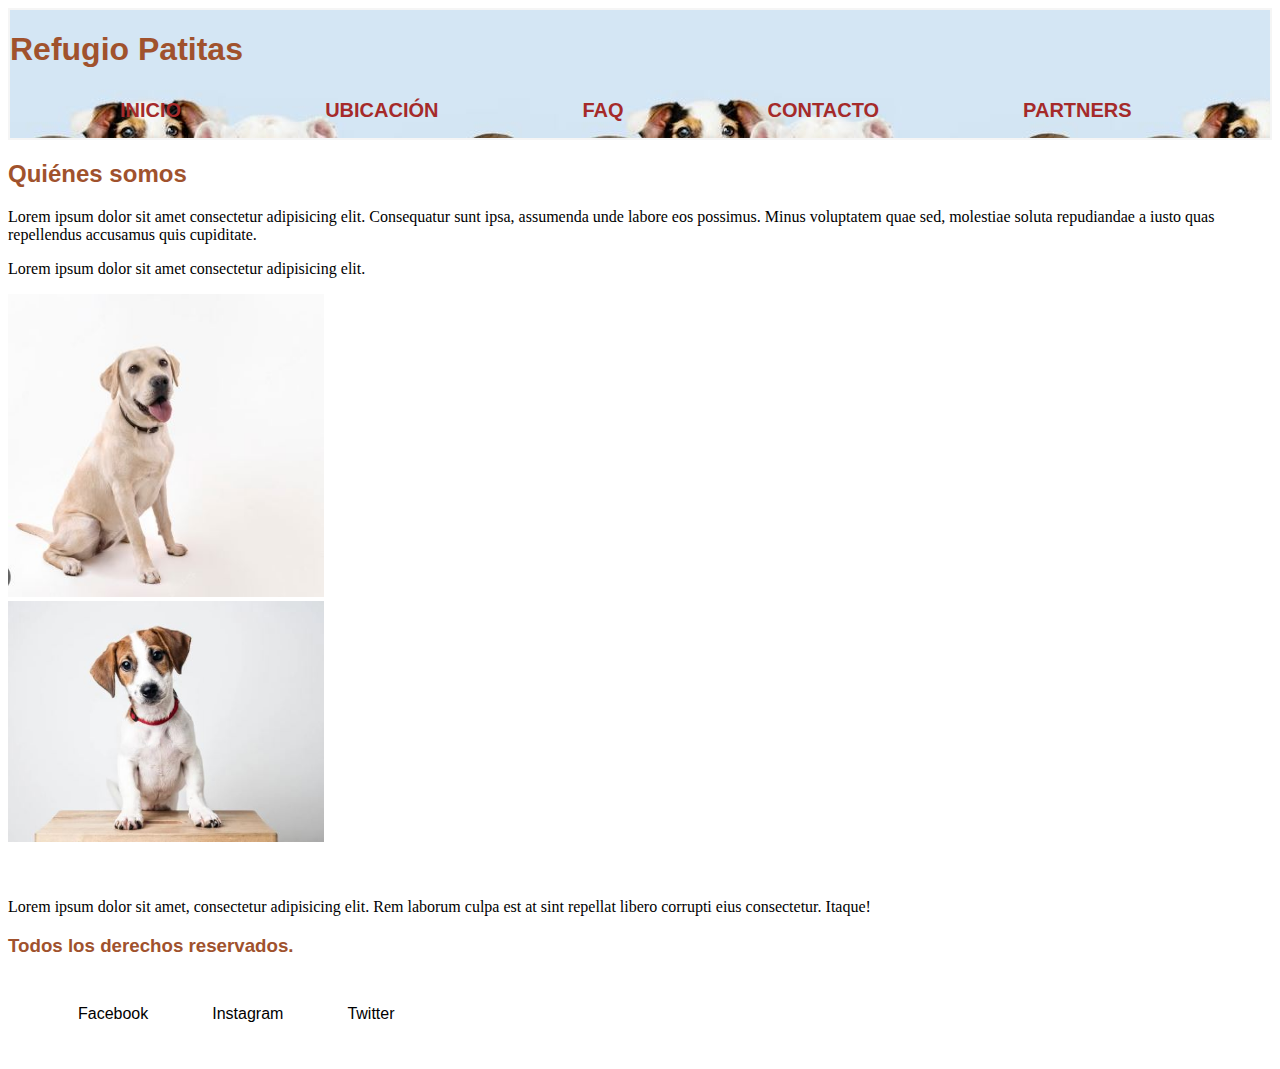
<file: index.html>
<!DOCTYPE html>
<html lang="es">
<head>
    <meta charset="UTF-8">
    <meta http-equiv="X-UA-Compatible" content="IE=edge">
    <meta name="viewport" content="width=device-width, initial-scale=1.0">
    <title>Refugio Patitas</title>
    <link rel="stylesheet" href="css/estilos.css">
</head>
<body>
<header>
    <h1>Refugio Patitas</h1>

    <nav class="navegacion">
        <ul>
            <li><a href="index.html">Inicio</a></li>
            <li><a href="html/ubicacion.html">Ubicación</a></li>
            <li><a href="html/faq.html">FAQ</a></li>
            <li><a href="html/contacto.html">Contacto</a></li>
            <li><a href="html/partners.html">Partners</a></li>
        </ul>
    </nav>
</header>


<main>
    <h2>Quiénes somos</h2>
    <p class="parrafo">Lorem ipsum dolor sit amet consectetur adipisicing elit. Consequatur sunt ipsa, assumenda unde labore eos possimus. Minus voluptatem quae sed, molestiae soluta repudiandae a iusto quas repellendus accusamus quis cupiditate.</p>
</main>
<div class="home">
    <p>Lorem ipsum dolor sit amet consectetur adipisicing elit.</p> </div>
    <div class="perros">
   <div class="perro1"> <img src="img/perro2.JPG" alt="perro rescatado"></div>
    <div  class="perro2"><img src="img/perro3.JPG" alt="perro rescatado"></div>
</div>
    <br></br>
    <p>Lorem ipsum dolor sit amet, consectetur adipisicing elit. Rem laborum culpa est at sint repellat libero corrupti eius consectetur. Itaque!</p>
  
</div>  

<footer>
    <h3>Todos los derechos reservados.</h3>
<ul id="idrrss">
    <li>Facebook</li>
    <li>Instagram</li>
    <li>Twitter</li>
</ul></footer>

</body>
</html>
</file>
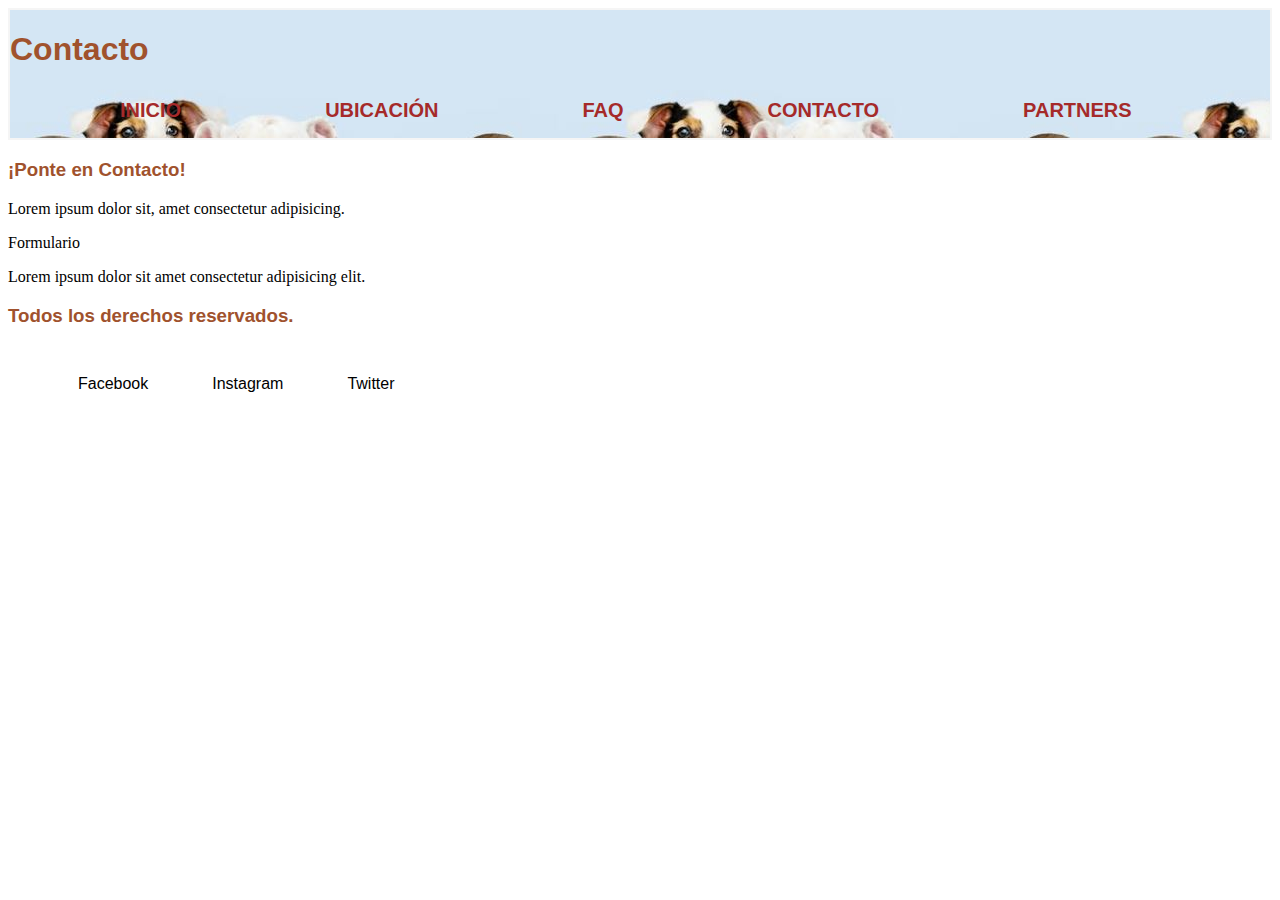
<file: html/contacto.html>
<!DOCTYPE html>
<html lang="es">
<head>
    <meta charset="UTF-8">
    <meta http-equiv="X-UA-Compatible" content="IE=edge">
    <meta name="viewport" content="width=device-width, initial-scale=1.0">
    <title>Refugio Patitas</title>
    <link rel="stylesheet" href="../css/estilos.css">
</head>
<body>
<header>
    <h1>Contacto</h1>
    <nav>
        <ul>
            <li><a href="../index.html">Inicio</a></li>
            <li><a href="ubicacion.html">Ubicación</a></li>
            <li><a href="faq.html">FAQ</a></li>
            <li><a href="contacto.html">Contacto</a></li>
            <li><a href="partners.html">Partners</a></li>
        </ul>
    </nav>
</header>


<main>
    <h3>¡Ponte en Contacto!</h3>
    <p class="idcontacto">Lorem ipsum dolor sit, amet consectetur adipisicing.</p>
    <form action="">Formulario
        <label for="Nombre"></label>
    </form>
</main>
<div>
    <p>Lorem ipsum dolor sit amet consectetur adipisicing elit.</p>
</div>  

<footer>
    <h3>Todos los derechos reservados.</h3>
<ul id="idrrss">
    <li>Facebook</li>
    <li>Instagram</li>
    <li>Twitter</li>
</ul></footer>

</body>
</html>
</file>
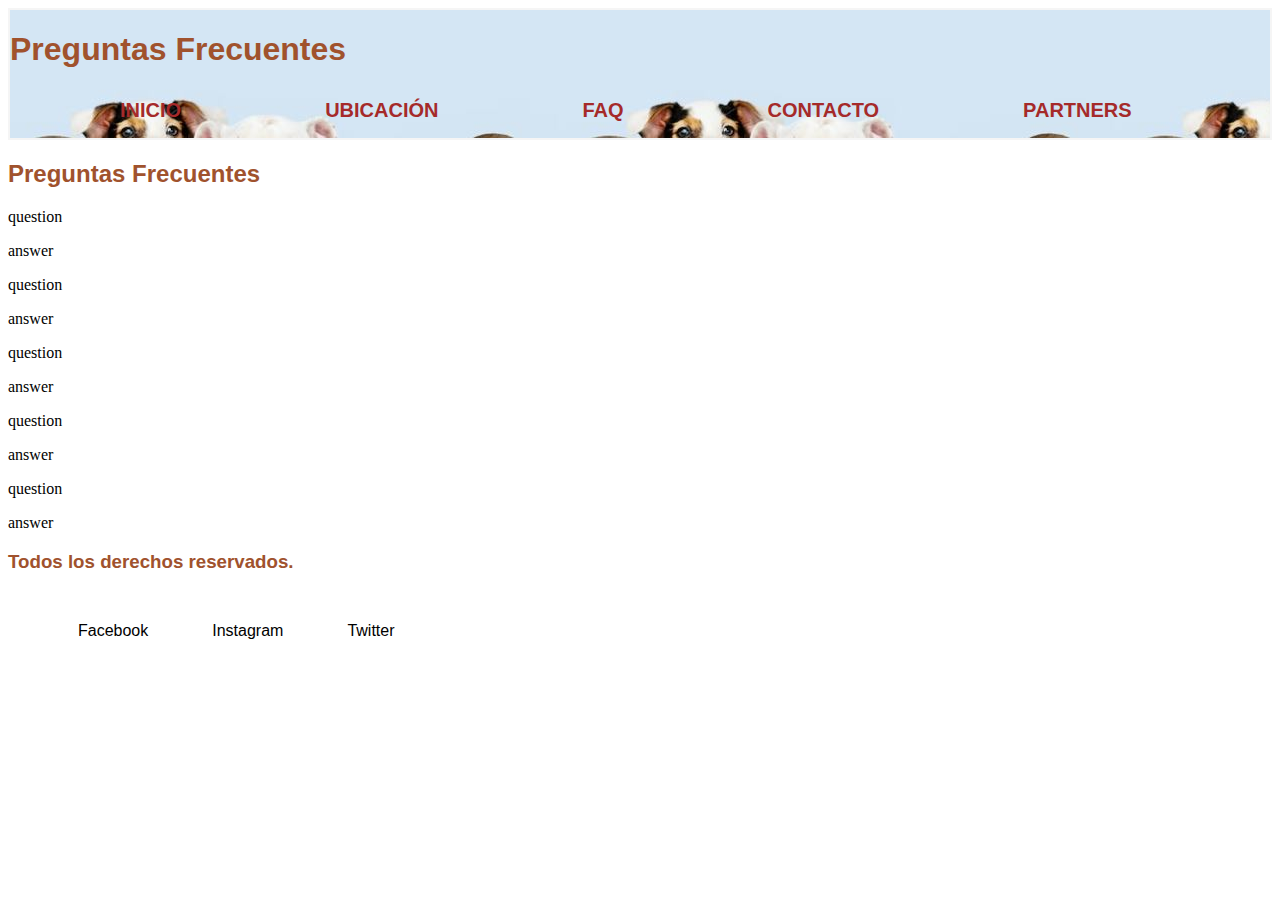
<file: html/faq.html>
<!DOCTYPE html>
<html lang="es">
<head>
    <meta charset="UTF-8">
    <meta http-equiv="X-UA-Compatible" content="IE=edge">
    <meta name="viewport" content="width=device-width, initial-scale=1.0">
    <title>Refugio Patitas</title>
    <link rel="stylesheet" href="../css/estilos.css">
</head>
<body>
<header>
    <h1>Preguntas Frecuentes</h1>
    <nav>
        <ul>
            <li><a href="../index.html">Inicio</a></li>
            <li><a href="ubicacion.html">Ubicación</a></li>
            <li><a href="faq.html">FAQ</a></li>
            <li><a href="contacto.html">Contacto</a></li>
            <li><a href="partners.html">Partners</a></li>
        </ul>
    </nav>
</header>


<main>
    <h2>Preguntas Frecuentes</h2>
    
<div class="padresfaq">
    <div id="question"><p>question</p></div>
    <div id="answer">answer</div>
    <div id="question"><p>question</p></div>
    <div id="answer">answer</div>
    <div id="question"><p>question</p></div>
    <div id="answer">answer</div>
    <div id="question"><p>question</p></div>
    <div id="answer">answer</div>
    <div id="question"><p>question</p></div>
    <div id="answer">answer</div>
</div>
   
</main>


<footer>
    <h3>Todos los derechos reservados.</h3>
<ul id="idrrss">
    <li>Facebook</li>
    <li>Instagram</li>
    <li>Twitter</li>
</ul></footer>

</body>
</html>
</file>
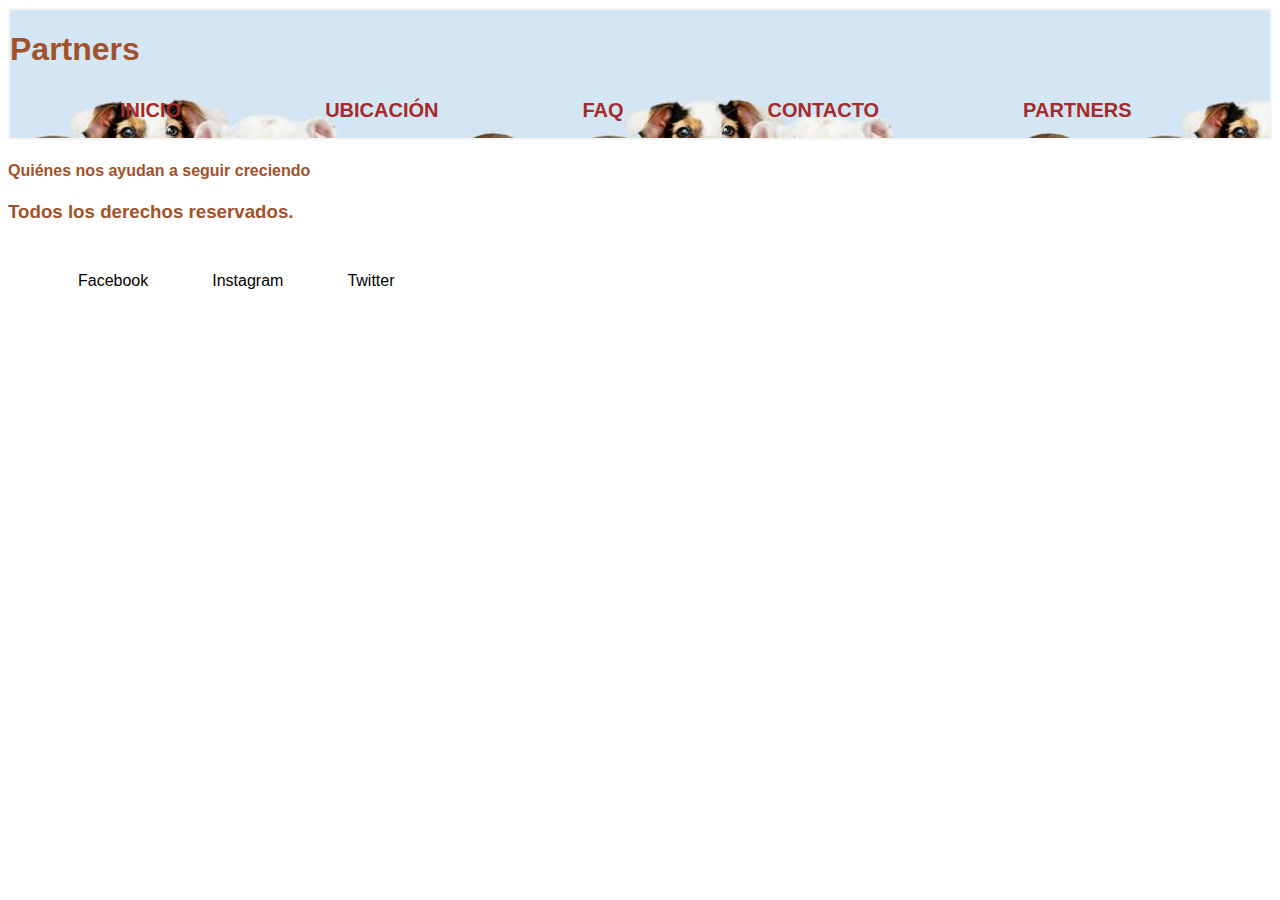
<file: html/partners.html>
<!DOCTYPE html>
<html lang="es">
<head>
    <meta charset="UTF-8">
    <meta http-equiv="X-UA-Compatible" content="IE=edge">
    <meta name="viewport" content="width=device-width, initial-scale=1.0">
    <title>Refugio Patitas</title>
    <link rel="stylesheet" href="../css/estilos.css">
</head>
<body>
<header>
    <h1>Partners</h1>
    <nav>
        <ul>
            <li><a href="../index.html">Inicio</a></li>
            <li><a href="ubicacion.html">Ubicación</a></li>
            <li><a href="faq.html">FAQ</a></li>
            <li><a href="contacto.html">Contacto</a></li>
            <li><a href="partners.html">Partners</a></li>
        </ul>
    </nav>
</header>


<main>
<h4>Quiénes nos ayudan a seguir creciendo</h4>
</main>
   

<footer>
    <h3>Todos los derechos reservados.</h3>
<ul id="idrrss">
    <li>Facebook</li>
    <li>Instagram</li>
    <li>Twitter</li>
</ul></footer>

</body>
</html>
</file>
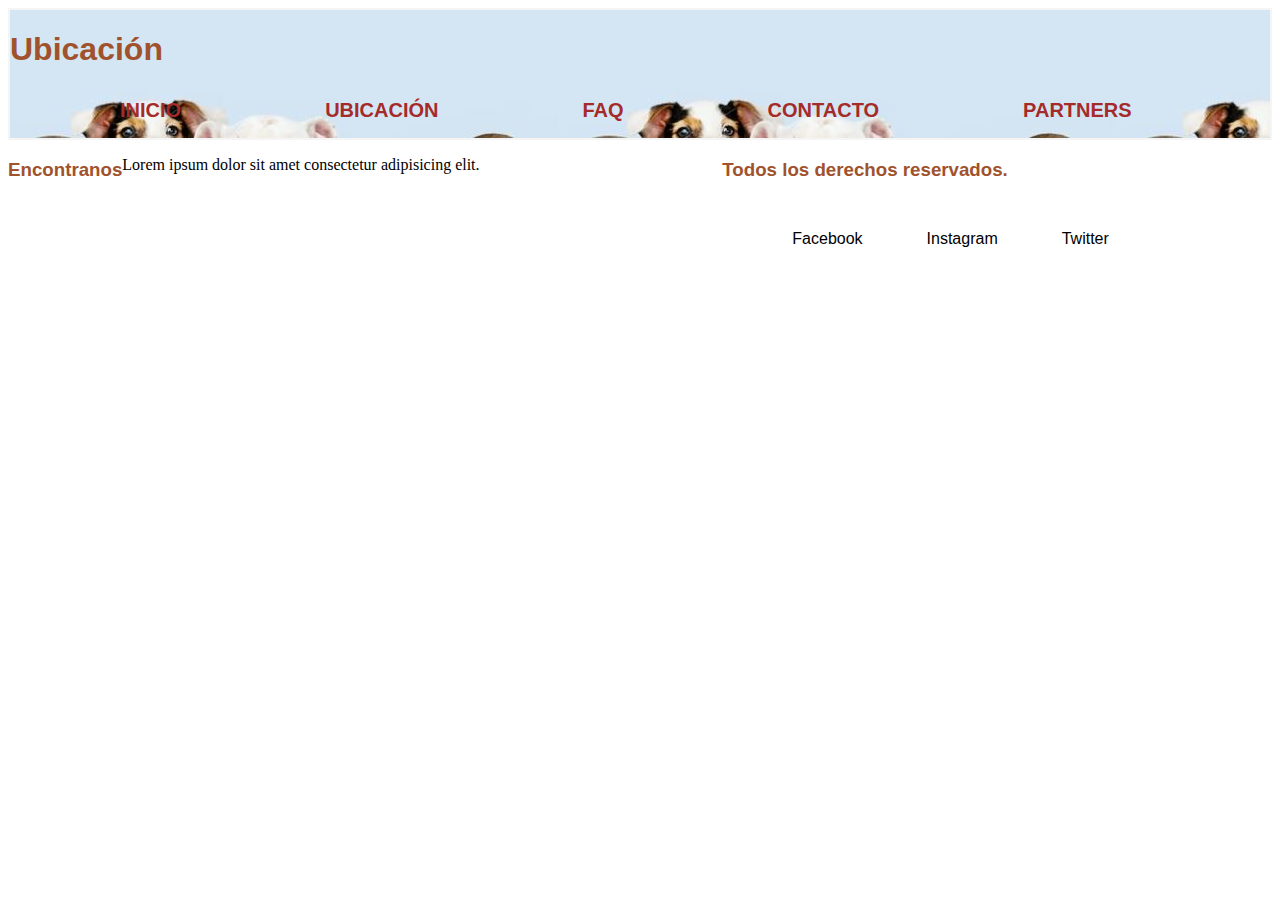
<file: html/ubicacion.html>
<!DOCTYPE html>
<html lang="es">
<head>
    <meta charset="UTF-8">
    <meta http-equiv="X-UA-Compatible" content="IE=edge">
    <meta name="viewport" content="width=device-width, initial-scale=1.0">
    <title>Refugio Patitas</title>
    <link rel="stylesheet" href="../css/estilos.css">
</head>
<body class="mapa">
<header>
    <h1>Ubicación</h1>
    <nav>
        <ul>
            <li><a href="../index.html">Inicio</a></li>
            <li><a href="ubicacion.html">Ubicación</a></li>
            <li><a href="faq.html">FAQ</a></li>
            <li><a href="contacto.html">Contacto</a></li>
            <li><a href="partners.html">Partners</a></li>
        </ul>
    </nav>
</header>


<main>
    <h3 id="idfindus">Encontranos</h3>
</main>
<br></br>
<div id="idmapa">
    <p>Lorem ipsum dolor sit amet consectetur adipisicing elit.</p>
    <iframe src="https://www.google.com/maps/embed?pb=!1m14!1m12!1m3!1d13148.914856736692!2d-58.48305817266769!3d-34.522432946995934!2m3!1f0!2f0!3f0!3m2!1i1024!2i768!4f13.1!5e0!3m2!1ses!2sar!4v1675563362115!5m2!1ses!2sar" width="600" height="450" style="border:0;" allowfullscreen="" loading="lazy" referrerpolicy="no-referrer-when-downgrade"></iframe>
</div>  

<footer>
    <h3>Todos los derechos reservados.</h3>
<ul id="idrrss">
    <li>Facebook</li>
    <li>Instagram</li>
    <li>Twitter</li>
</ul></footer>

</body>
</html>
</file>
<file: css/estilos.css>
h1{color: sienna;
text-align: center;
font-family: Arial, Helvetica, sans-serif;
margin-bottom: 15px;
display: flex;
flex-wrap: wrap;}
h2 {color: sienna;
    font-family: Arial, Helvetica, sans-serif;
    display: flex;
    flex-wrap: wrap;}
h3 {color: sienna;
    font-family: Arial, Helvetica, sans-serif;
    display: flex;
    flex-wrap: wrap;}
h4 {color: sienna;
    font-family: Arial, Helvetica, sans-serif;display: flex;
    flex-wrap: wrap;}

header {background-image: url(../img/perross.JPG);
border: 2px whitesmoke solid;
text-align: center;
display: flex;
flex-wrap: wrap;}


ul li {list-style-type: none;
    display: inline-block;
    font-family: Arial, Helvetica, sans-serif}

ul li a {text-decoration: none;
    font-family: Arial, Helvetica, sans-serif;
color: brown;
font-size: 20px;
font-weight: bold;
text-transform: uppercase;
margin: 70px;}

.p {font-family: Arial, Helvetica, sans-serif;
font-size: 16px;
color: chocolate;
font-weight: normal;
text-align: left;
margin-left: 10px;
margin-right: 5px;
margin-top: 5px;}

footer ul li {margin: 30px;}

.home{flex-direction: row;}

img{width: 25%;
height: 25%;
object-fit: fill;
}

.mapa{display: flex;
flex-wrap: wrap;}
</file>
